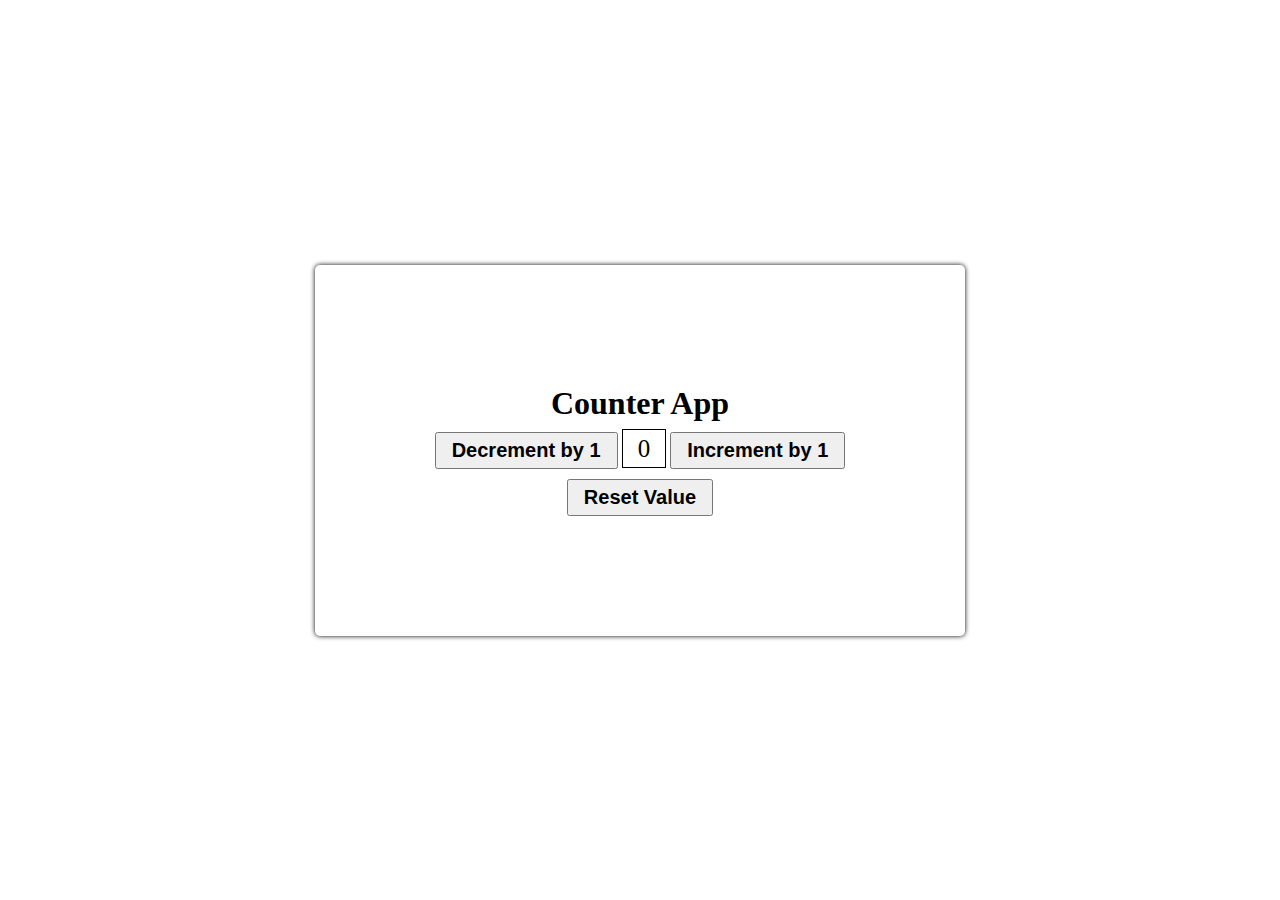
<file: countingApp"/index.html>
<!DOCTYPE html>
<html lang="en">
  <head>
    <meta charset="UTF-8" />
    <meta http-equiv="X-UA-Compatible" content="IE=edge" />
    <meta name="viewport" content="width=device-width, initial-scale=1.0" />
    <title>Counter App</title>

    <!-- adding the css file -->
    <link rel="stylesheet" href="./css.css" />
  </head>
  <body>
    <!-- for counter app card -->
    <div class="container">
      <h1>Counter App</h1>

      <div>
        <button id="decrementBtn">Decrement by 1</button>
        <span id="displayValue">0</span>
        <button id="incrementBtn">Increment by 1</button>
      </div>

      <!-- button to reset the value -->
      <button id="resetBtn">Reset Value</button>
    </div>
  </body>

  <!-- adding the js file -->
  <script src="./script.js"></script>
</html>
</file>
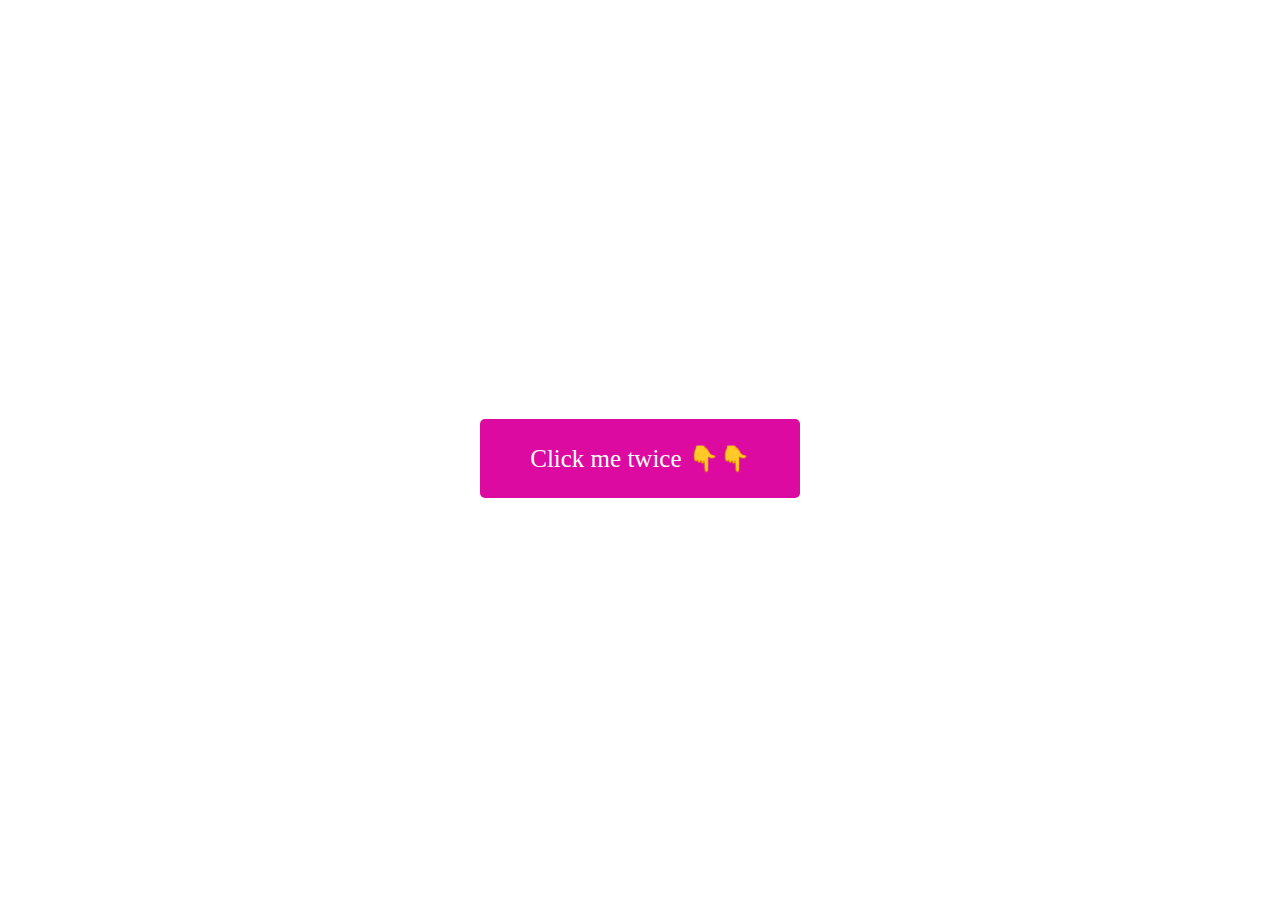
<file: double click"/index.html>
<!DOCTYPE html>
<html lang="en">
  <head>
    <meta charset="UTF-8" />
    <meta http-equiv="X-UA-Compatible" content="IE=edge" />
    <meta name="viewport" content="width=device-width, initial-scale=1.0" />
    <link rel="stylesheet" href="./style.css" />
    <title>ondblclick</title>
  </head>
  <body>
    <div id="box">
      <p class="clickMe">Click me twice 👇👇</p>
    </div>
  </body>
  <script src="./script.js"></script>
</html>
</file>
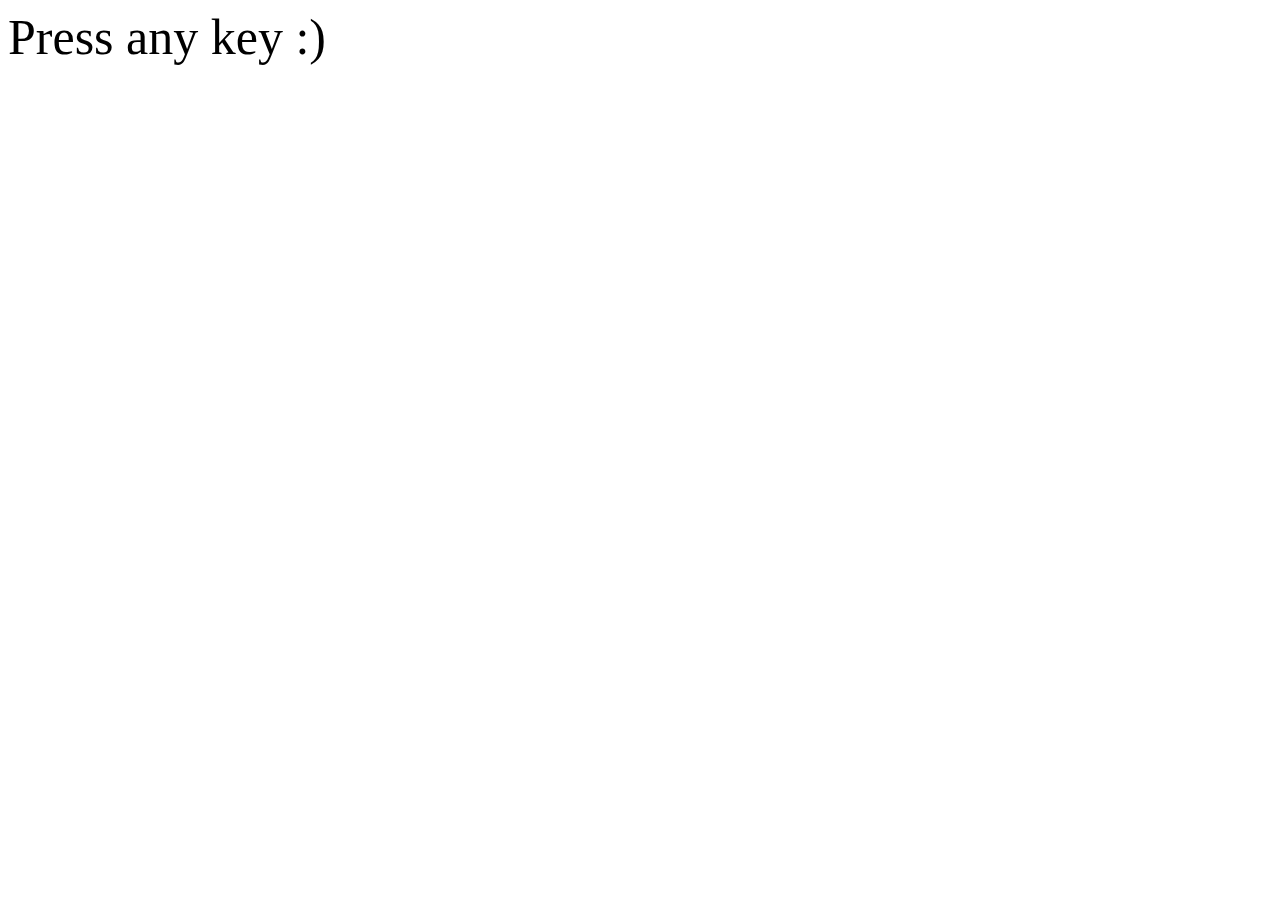
<file: kyeDown_kyeup"/index.html>
<!DOCTYPE html>
<html lang="en">
<head>
    <meta charset="UTF-8">
    <meta http-equiv="X-UA-Compatible" content="IE=edge">
    <meta name="viewport" content="width=device-width, initial-scale=1.0">
    <title>keyDown</title>
    <link rel="stylesheet" href="style.css">
</head>
<body>
    <div id="container">
        <div id="display">Press any key :)</div>
    </div>  
    <script src="script.js"></script>
</body>
</html>
</file>
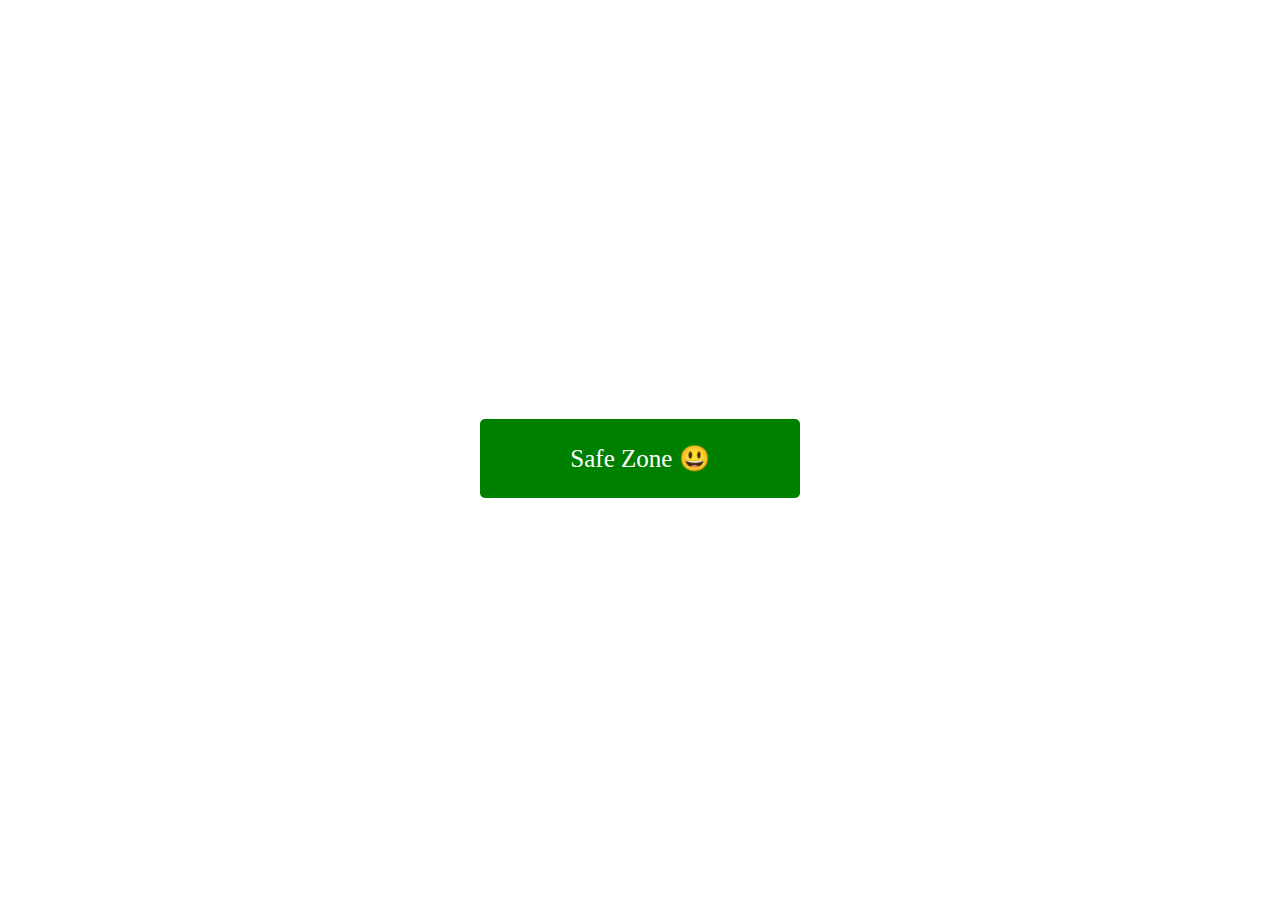
<file: mouseOut"/index.html>
<!DOCTYPE html>
<html lang="en">
  <head>
    <meta charset="UTF-8" />
    <meta http-equiv="X-UA-Compatible" content="IE=edge" />
    <meta name="viewport" content="width=device-width, initial-scale=1.0" />
    <link rel="stylesheet" href="./style.css" />
    <title>mouseOut</title>
  </head>
  <body>
    <div id="box">
      <p class="clickMe">Safe Zone 😃</p>
    </div>
  </body>
  <script src="./script.js"></script>
</html>
</file>
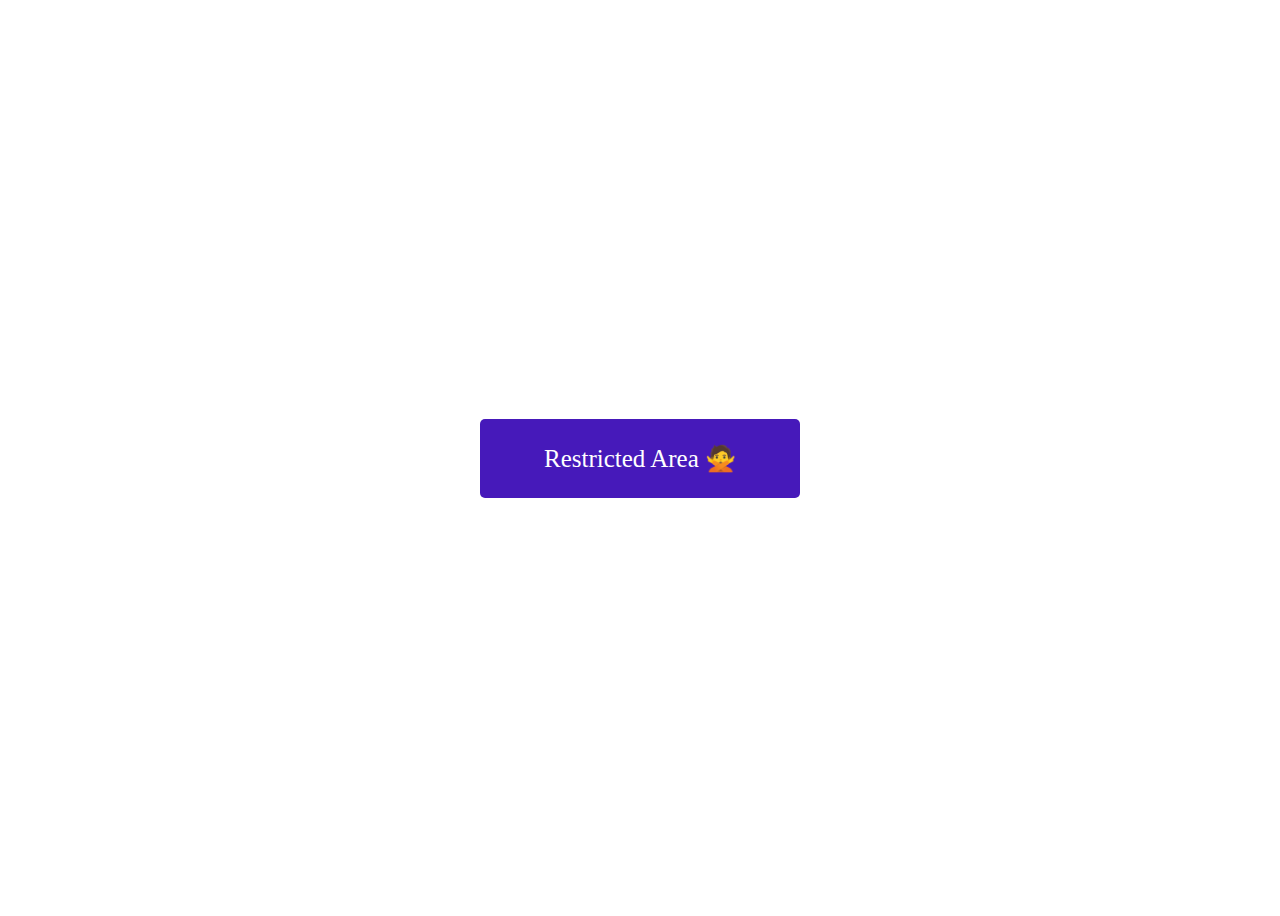
<file: mouseover"/index.html>
<!DOCTYPE html>
<html lang="en">
  <head>
    <meta charset="UTF-8" />
    <meta http-equiv="X-UA-Compatible" content="IE=edge" />
    <meta name="viewport" content="width=device-width, initial-scale=1.0" />
    <link rel="stylesheet" href="./style.css" />
    <title>MouseOver</title>
  </head>
  <body>
    <div id="box">
      <p class="clickMe">Restricted Area 🙅</p>
    </div>
  </body>
  <script src="./script.js"></script>
</html>
</file>
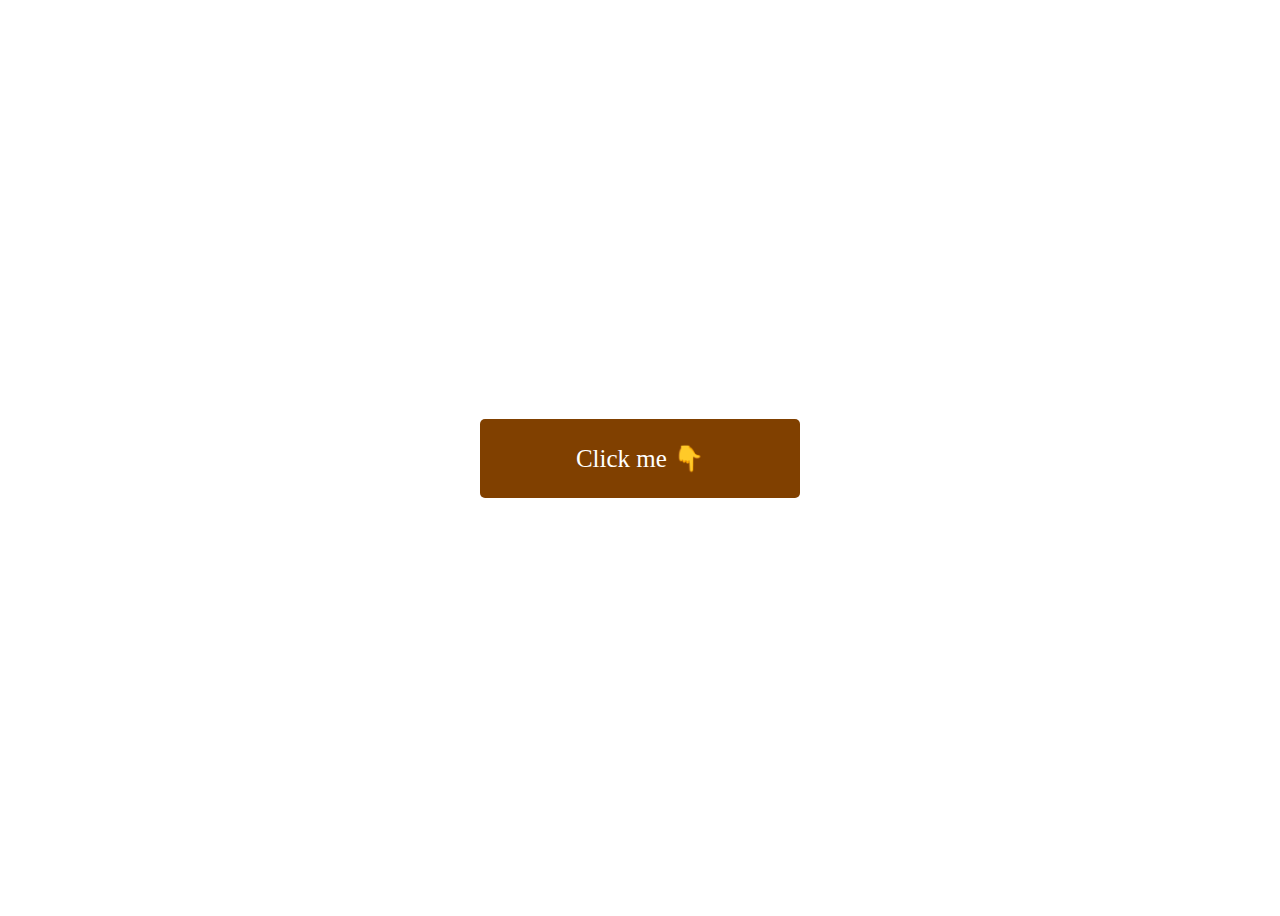
<file: onclick"/index.html>
<!DOCTYPE html>
<html lang="en">
  <head>
    <meta charset="UTF-8" />
    <meta http-equiv="X-UA-Compatible" content="IE=edge" />
    <meta name="viewport" content="width=device-width, initial-scale=1.0" />
    <link rel="stylesheet" href="./style.css" />
    <title>Onclick</title>
  </head>
  <body>
    <div id="box">
      <p class="clickMe">Click me 👇</p>
    </div>
  </body>
  <script src="./script.js"></script>
</html>
</file>
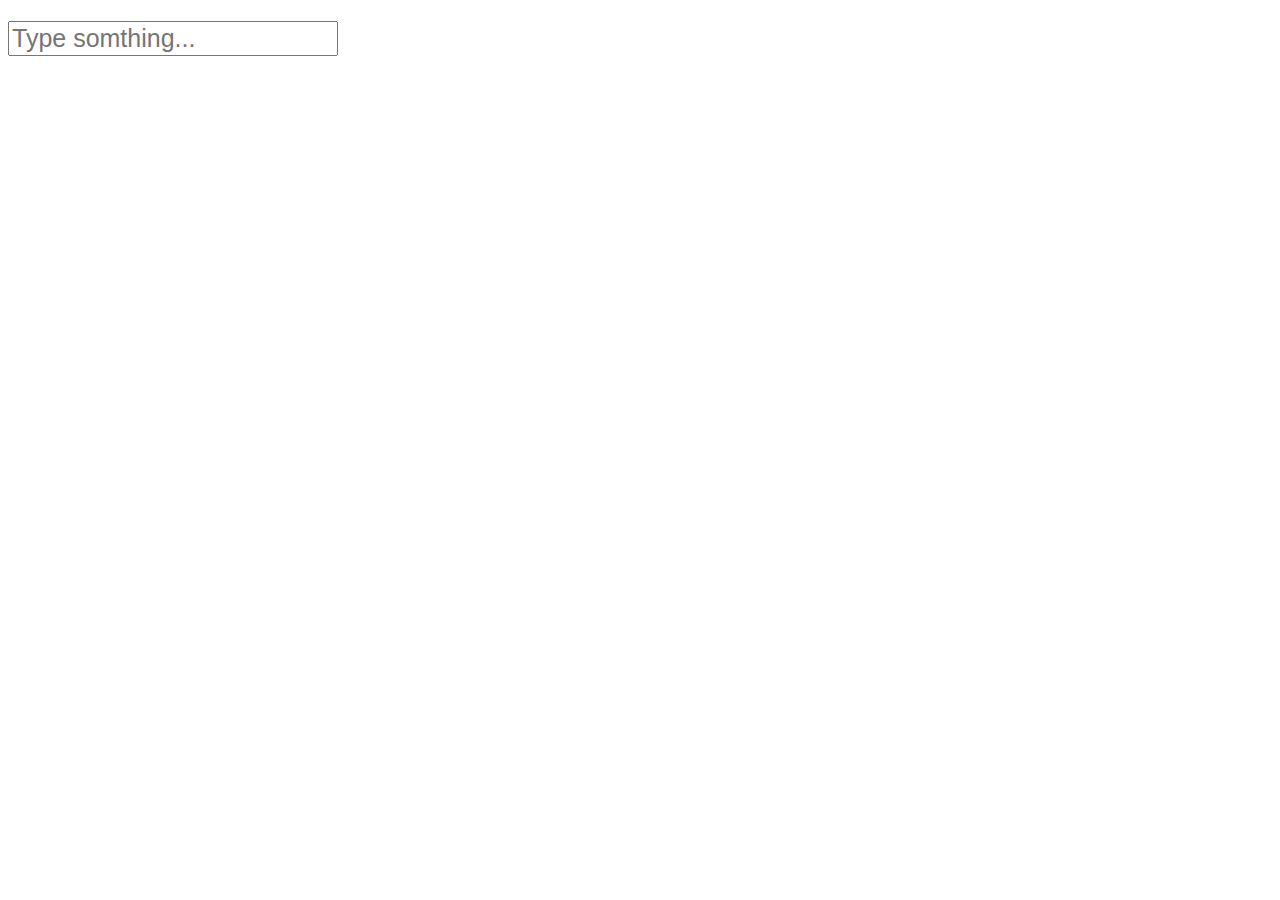
<file: onKyePress"/index.html>
<!DOCTYPE html>
<html lang="en">
<head>
    <meta charset="UTF-8">
    <meta http-equiv="X-UA-Compatible" content="IE=edge">
    <meta name="viewport" content="width=device-width, initial-scale=1.0">
    <title>KeyPress</title>
    <link rel="stylesheet" href="style.css">
</head>
<body>
    <div>
        <h1 id="display"></h1>
        <input id="input-box" type="text" placeholder="Type somthing..."/>
    </div>  
    <script src="script.js"></script>
</body>
</html>
</file>
<file: double click"/style.css>
body {
	height: 100vh;
	display: flex;
	justify-content: center;
	align-items: center;
  }
  
  #box {
	width: 20rem;
	background-color: rgb(220, 10, 161);
	cursor: pointer;
	color: white;
	text-align: center;
	border-radius: 5px;
	font-size: 25px;
  }
</file>
<file: kyeDown_kyeup"/style.css>
#container {
	height: 100vh;
  }
  
  #display {
	font-size: 50px;
  }
</file>
<file: mouseOut"/style.css>
body {
	height: 100vh;
	display: flex;
	justify-content: center;
	align-items: center;
  }
  
  #box {
	width: 20rem;
	background-color: green;
	cursor: pointer;
	color: white;
	text-align: center;
	border-radius: 5px;
	font-size: 25px;
  }
</file>
<file: mouseover"/style.css>
body {
	height: 100vh;
	display: flex;
	justify-content: center;
	align-items: center;
  }
  
  #box {
	width: 20rem;
	background-color: rgb(70, 25, 186);
	cursor: pointer;
	color: white;
	text-align: center;
	border-radius: 5px;
	font-size: 25px;
  }
</file>
<file: onclick"/style.css>
body {
	height: 100vh;
	display: flex;
	justify-content: center;
	align-items: center;
  }
  
  #box {
	width: 20rem;
	background-color: rgb(128, 64, 0);
	cursor: pointer;
	color: white;
	text-align: center;
	border-radius: 5px;
	font-size: 25px;
  }
</file>
<file: onKyePress"/style.css>
#display {
	color: red;
  }
  
  #input-box {
	font-size: 25px;
  }
</file>
<file: countingApp"/css.css>
/* css reset */
* {
	margin: 0;
	padding: 0;
	outline: 0;
	box-sizing: border-box;
  }
  
  body {
	height: 100vh;
	display: flex;
	align-items: center;
	justify-content: center;
  }
  
  /* designing the counter container */
  .container {
	display: flex;
	justify-content: center;
	align-items: center;
	flex-direction: column;
	gap: 10px;
	box-shadow: 0 0 5px black;
	padding: 120px;
	border-radius: 5px;
  }
  
  /* designing the buttons */
  button {
	padding: 5px 15px;
	font-size: 20px;
	font-weight: bold;
  }
  
  #displayValue {
	font-size: 25px;
	padding: 5px 15px;
	border: 1px solid black;
  }
</file>
